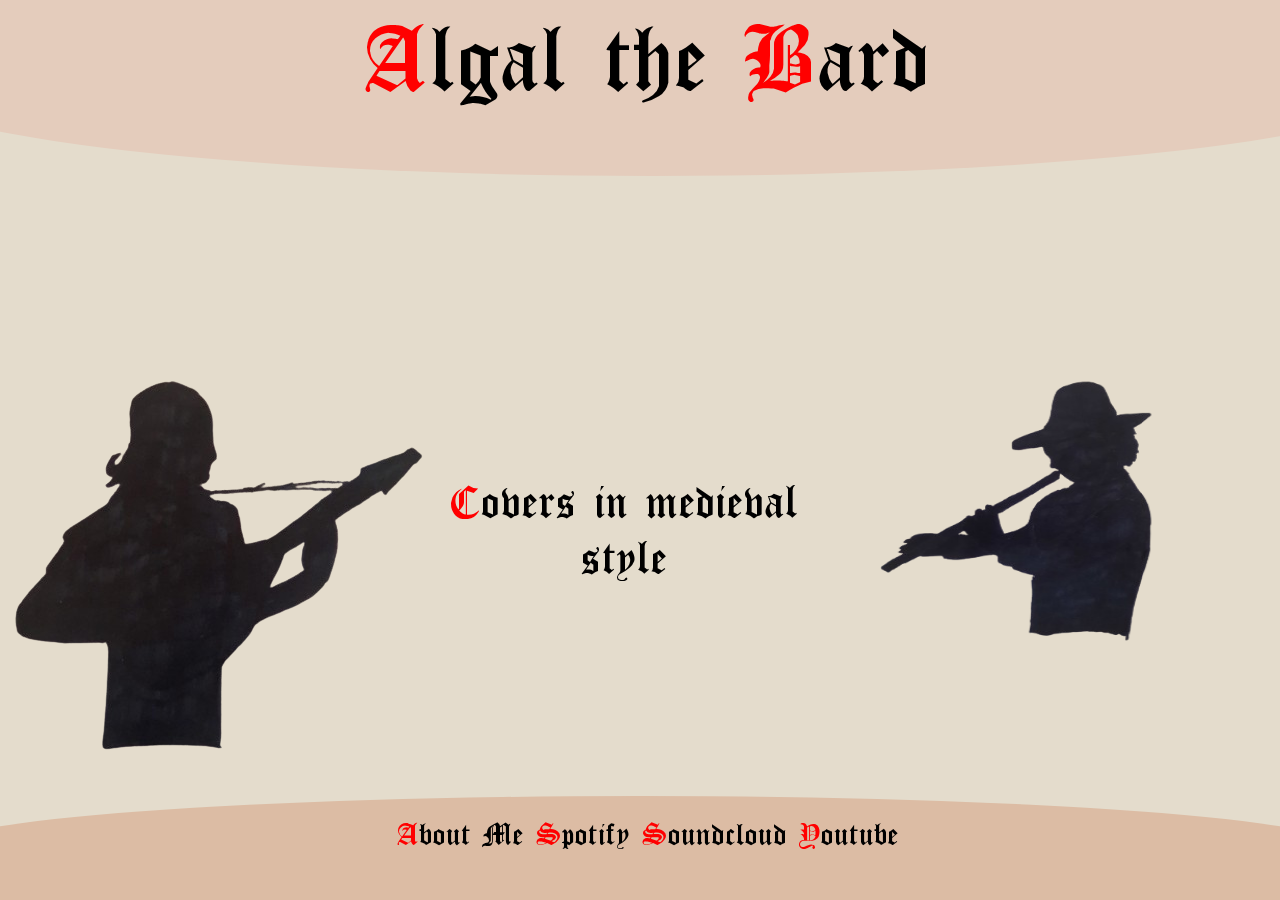
<file: index.html>
<!DOCTYPE html>
<html lang="en">
<head>
    <meta charset="UTF-8">
    <meta name="viewport" content="width=device-width, initial-scale=1.0">
    <title>Algal the Bard</title>
    <link rel="stylesheet" href="Algal_Base.css">
    <link rel="icon" href="https://www.flaticon.com/free-icons/poet">
</head>

<body>
    <div class="sl-p-dynamic-oval " style="height: 297px;">
        <div class="sl-oval sl-p-basic">
            <div class="sl-oval__inner sl-p-basic" style="background-color:rgb(228,204,188);">
            </div>
        </div>
    </div>

    <div class="header">
            <font COLOR="#ff0000 ">A</font>lgal the <font COLOR="#ff0000 ">B</font>ard 
    </div>

    <div class="main">
        
        <div class = "flex_child image_left">
            <img src="Algal_StringInstrument.png">
        </div>

        <div class="flex_child">
            <p>
                <br>
                <br>
                <br>
                <font COLOR="#ff0000 ">C</font>overs in medieval style
            </p>
        </div>

        <div class = "flex_child image_right">
            <img src="Algal_Flute_2.png" height="450px" width="450px">
        </div>

    </div>
    
    <div class="sl-p-dynamic-oval " style="height: 100px;">
        <div class="sl-oval_2">
            <div class="sl-oval__outer" style="background-color:rgb(220,188,164);">
            </div>
        </div>
    </div>

    <div class="info_bar" id="footer">

        <!-- about me -->
        <a href="Algal_aboutMe.html">
            <span class="hover-underline-animation"> 
                <font COLOR="#ff0000 ">A</font>bout Me  
            </span>
        </a>
        <!-- spotify -->
        <a href="https://open.spotify.com/intl-it/artist/6AU6DQHPVlHvPh175WIXHa"> 
          <span class="hover-underline-animation"> 
                <font COLOR="#ff0000 ">  S</font>potify 
            </span>
        </a>

        <!-- Soundcloud -->
        <a href="https://soundcloud.com/search?q=algal%20the%20bard">
            <span class="hover-underline-animation"> 
                <font COLOR="#ff0000 ">  S</font>oundcloud 
            </span>
        </a>

        <!-- youtube -->
        <a href="https://www.youtube.com/channel/UCrwIwCT7vXtJIm3nZiwD7cQ">
            <span class="hover-underline-animation"> 
                <font COLOR="#ff0000 ">  Y</font>outube
            </span>
        </a>
    </div>
</body>

</html>
</file>
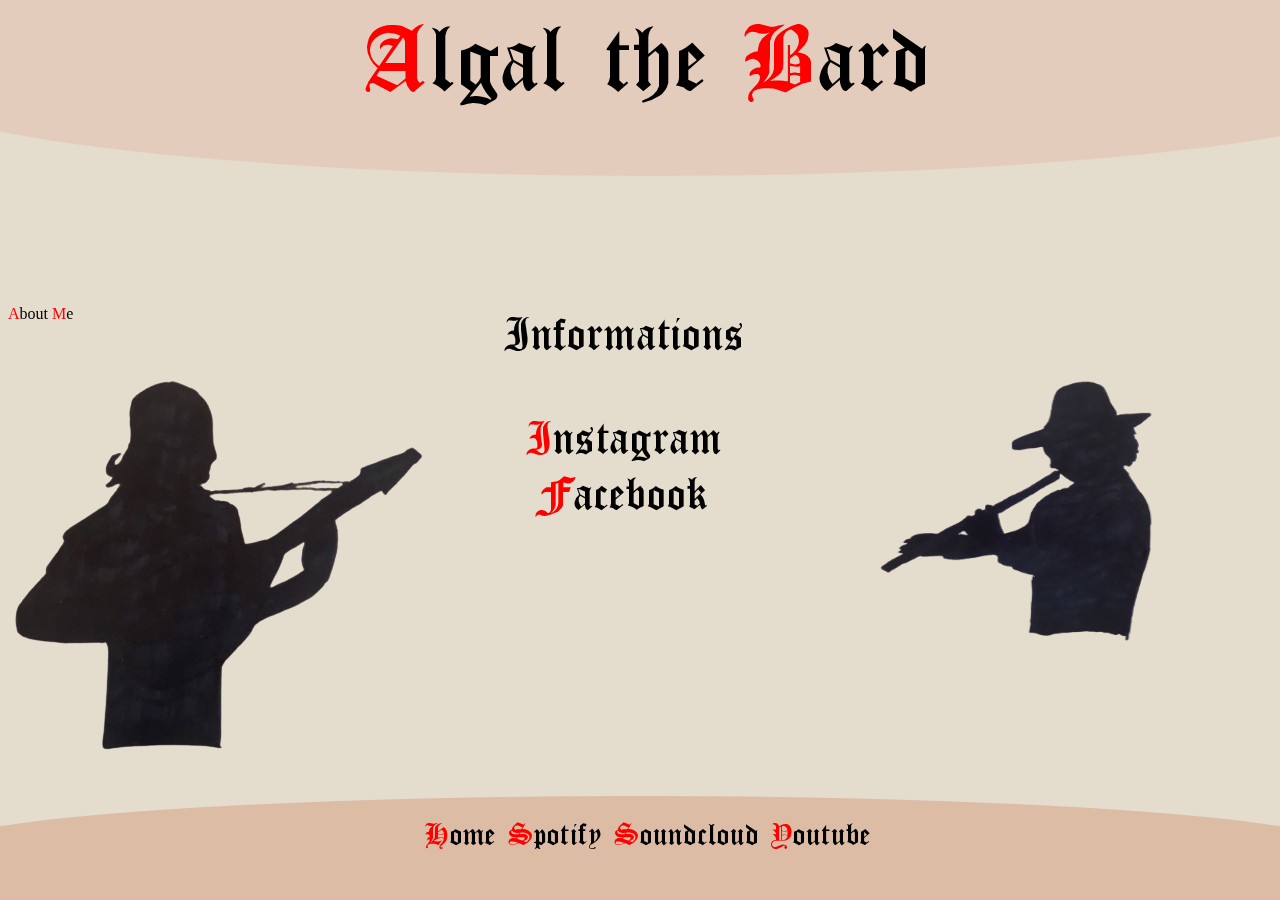
<file: Algal_aboutMe.html>
<!DOCTYPE html>
<html lang="en">
<head>
    <meta charset="UTF-8">
    <meta name="viewport" content="width=device-width, initial-scale=1.0">
    <title>Algal The Bard</title>
    <link rel="stylesheet" href="Algal_Base.css">
    <link rel="icon" href="https://www.flaticon.com/free-icons/poet">
</head>
<body>
    <div class="sl-p-dynamic-oval " style="height: 297px;">
        <div class="sl-oval sl-p-basic">
            <div class="sl-oval__inner sl-p-basic" style="background-color:rgb(228,204,188);">
            </div>
        </div>
    </div>

    <div class="header">
            <font COLOR="#ff0000 ">A</font>lgal the <font COLOR="#ff0000 ">B</font>ard 
    </div>

    <div class="subtitle">
        <font COLOR="#ff0000 ">A</font>bout <font COLOR="#ff0000 ">M</font>e 
    </div>

    <div class="main">
        
        <div class = "flex_child image_left">
            <img src="Algal_StringInstrument.png">
        </div>

        <div class="flex_child">
            <p>
                Informations
                <div class="social_bar">

                    <!-- instagram -->
                    <a href="https://www.instagram.com/alvariu360/?hl=en">
                        <span class="hover-underline-animation"> 
                            <font COLOR="#ff0000 ">I</font>nstagram  
                        </span>
                    </a>
                    <br>
                    <!-- Facebook -->
                    <a href="https://www.facebook.com/alvarogalanmusic/"> 
                      <span class="hover-underline-animation"> 
                            <font COLOR="#ff0000 ">F</font>acebook 
                        </span>
                    </a>
                </div>
            </p>
        </div>

        <div class = "flex_child image_right">
            <img src="Algal_Flute_2.png" height="450px" width="450px">
        </div>

    </div>
    
    <div class="sl-p-dynamic-oval " style="height: 100px;">
        <div class="sl-oval_2">
            <div class="sl-oval__outer" style="background-color:rgb(220,188,164);">
            </div>
        </div>
    </div>

    <div class="info_bar" id="footer">

        <!-- about me -->
        <a href="index.html">
            <span class="hover-underline-animation"> 
                <font COLOR="#ff0000 ">H</font>ome  
            </span>
        </a>
        <!-- spotify -->
        <a href="https://open.spotify.com/intl-it/artist/6AU6DQHPVlHvPh175WIXHa"> 
          <span class="hover-underline-animation"> 
                <font COLOR="#ff0000 ">  S</font>potify 
            </span>
        </a>

        <!-- Soundcloud -->
        <a href="https://soundcloud.com/search?q=algal%20the%20bard">
            <span class="hover-underline-animation"> 
                <font COLOR="#ff0000 ">  S</font>oundcloud 
            </span>
        </a>

        <!-- youtube -->
        <a href="https://www.youtube.com/channel/UCrwIwCT7vXtJIm3nZiwD7cQ">
            <span class="hover-underline-animation"> 
                <font COLOR="#ff0000 ">  Y</font>outube
            </span>
        </a>
    </div>
</body>
</html>
</file>
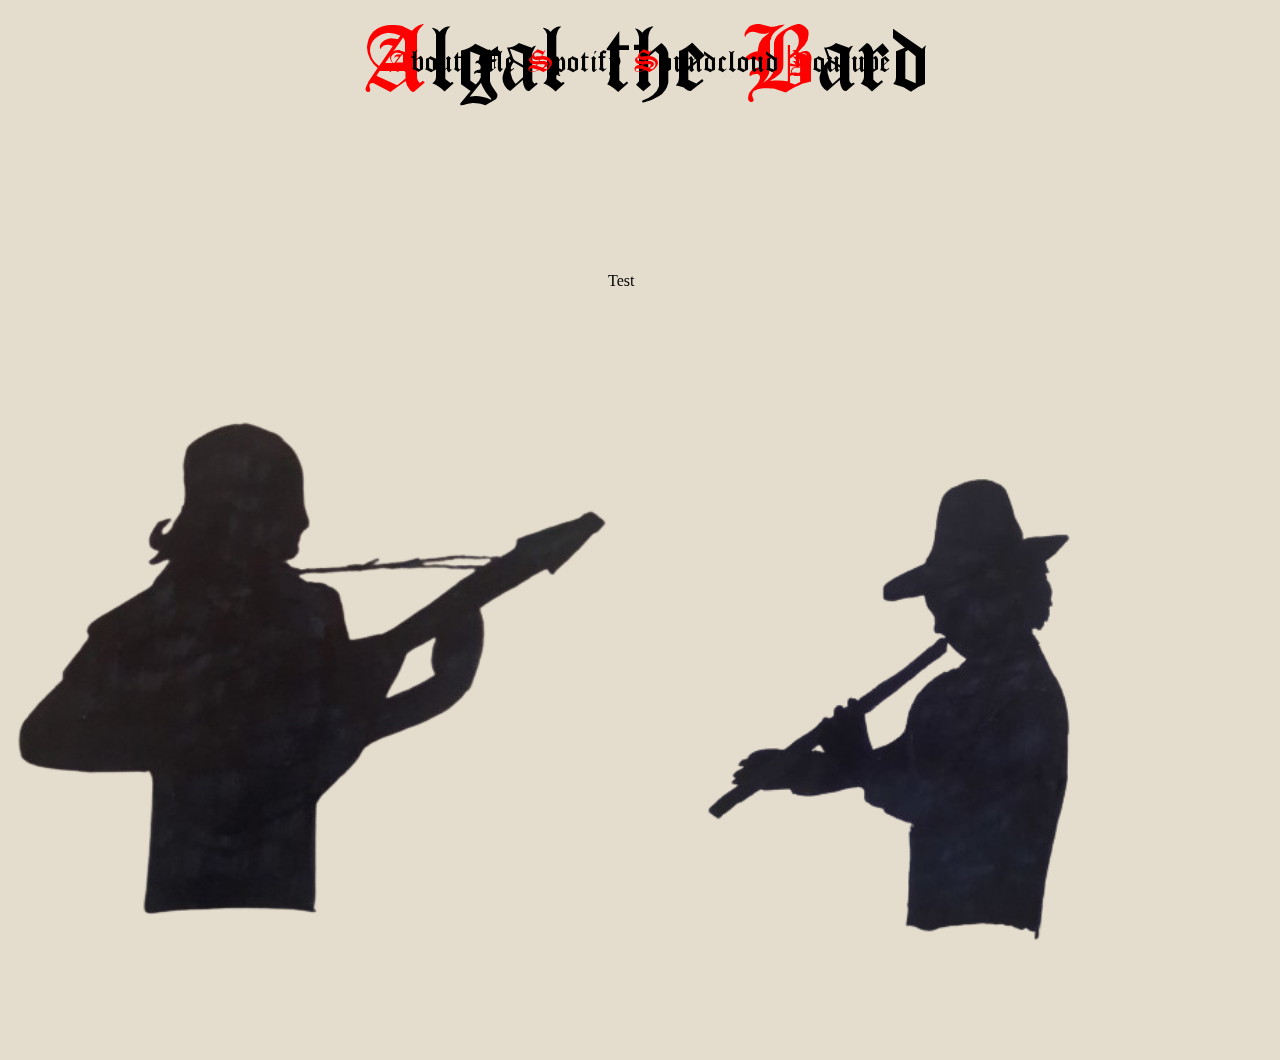
<file: Algal_Home.html>
<!DOCTYPE html>
<html lang="en">
<head>
    <meta charset="UTF-8">
    <meta name="viewport" content="width=device-width, initial-scale=1.0">
    <title>Algal the Bard</title>
    <link rel="stylesheet" href="Algal_Base.css">
    <link rel="icon" type="image/x-icon" href="https://www.flaticon.com/free-icons/poet">
</head>

<body>
    <div class="header">
            <font COLOR="#ff0000 ">A</font>lgal the <font COLOR="#ff0000 ">B</font>ard 
    </div>

    <div class="main">
        
        <div class = "image">
            <img src="Algal_StringInstrument.png" height="800px" width="600px">
        </div>

        <div class="middle">
            <p>
                Test
            </p>
        </div>

        <div class = "image">
            <img src="Algal_Flute_2.png" height="800px" width="600px">
        </div>

    </div>
    <br>
    <div class="info_bar">
        <!-- about me -->
        <span class="hover-underline-animation"> 
            <font COLOR="#ff0000 ">A</font>bout Me 
        </span>

        <!-- spotify -->
        <a href="https://open.spotify.com/intl-it/artist/6AU6DQHPVlHvPh175WIXHa"> 
            <span class="hover-underline-animation"> 
                <font COLOR="#ff0000 ">S</font>potify 
            </span>
        </a>

        <!-- Soundcloud -->
        <a href="https://soundcloud.com/search?q=algal%20the%20bard">
            <span class="hover-underline-animation"> 
                <font COLOR="#ff0000 ">S</font>oundcloud 
            </span>
        </a>

        <!-- apple music -->
        <a href="https://www.youtube.com/channel/UCrwIwCT7vXtJIm3nZiwD7cQ">
            <span class="hover-underline-animation"> 
                <font COLOR="#ff0000 ">Y</font>outube
            </span>
        </a>
    </div>
</body>

</html>
</file>
<file: Algal_Base.css>
/* background of the page*/
body {
    background-color: rgb(228,220,204);
}

/* custom font */
@font-face {
    font-family: 'CloisterBlack';
      src: url('fonts/CloisterBlack.eot');
      src: url('fonts/CloisterBlack.eot?#iefix') format('embedded-opentype'),
          url('fonts/CloisterBlack.woff2') format('woff2'),
          url('fonts/CloisterBlack.woff') format('woff'),
          url('fonts/CloisterBlack.ttf')  format('truetype'),
          url('fonts/CloisterBlack.svg#svgFontName') format('svg');
      font-weight: 700;
      font-style: normal;
      font-display: swap;
  }

.sl-p-dynamic-oval {
    position: relative;
    width: 100%;
    z-index: -1;
}

.sl-oval {
    -webkit-overflow-scrolling: touch;
    height: 30ch;
    left: -2ch;
    right: 0;
    overflow: hidden;
    position: fixed;
    top: -2ch;
    width: 110%;
    z-index: -1;
}

.sl-oval_2 {
    -webkit-overflow-scrolling: touch;
    height: 26ch;
    left: 0;
    right:0;
    overflow: hidden;
    position: fixed;
    bottom: -13ch;
    width: 100%;
    z-index: -1;
}

.sl-oval__inner {
    border-bottom-left-radius: 50%;
    border-bottom-right-radius: 50%;
    height: 80%;
    left: -7.5%;
    position: relative;
    bottom: 0;
    width: 110%;
    z-index: -1;
}

.sl-oval__outer {
    border-top-left-radius: 50%;
    border-top-right-radius: 50%;
    height: 50%;
    left: -5%;
    position: relative;
    top: 0;
    width: 110%;
    z-index: -1;
}
  
/* title part */
.header {
    position: fixed;
    top: 0px;
    width: 100%;
    font-family: CloisterBlack, Helvetica;
    font-size: 12ch;
    text-align: center;
}

/* container for the three columns */
.main{
    position: absolute;
    display: flex;
    top: 32ch;
    width: 99%;
}

/* three columns (images + text in the middle */
.flex_child{
    flex: 1;
    font-family: CloisterBlack, Helvetica;
    font-size: 6ch;
    text-align: center;
}

/* info bar at the bottom */
.info_bar{
    padding-top: 1ch;
    font-family: CloisterBlack, Helvetica;
    font-size: 4ch;
    text-align: center;
}

/* bottom placing */
#footer {
    position: fixed;
    bottom: 0px;
    width: 100%;
    margin-bottom: 48px;
}


/* link style with animations*/
a {
    text-decoration: solid;
    text-emphasis-color: black;
}

.hover-underline-animation {
    display: inline-block;
    position: relative;
    color: black
}
  
.hover-underline-animation::after {
    content: '';
    position: absolute;
    width: 100%;
    transform: scaleX(0);
    height: 2px;
    bottom: 0;
    left: 0;
    background-color: black;
    transform-origin: bottom right;
    transition: transform 0.25s ease-out;
}
  
.hover-underline-animation:hover::after {
    transform: scaleX(1);
    transform-origin: bottom left;
}
</file>
